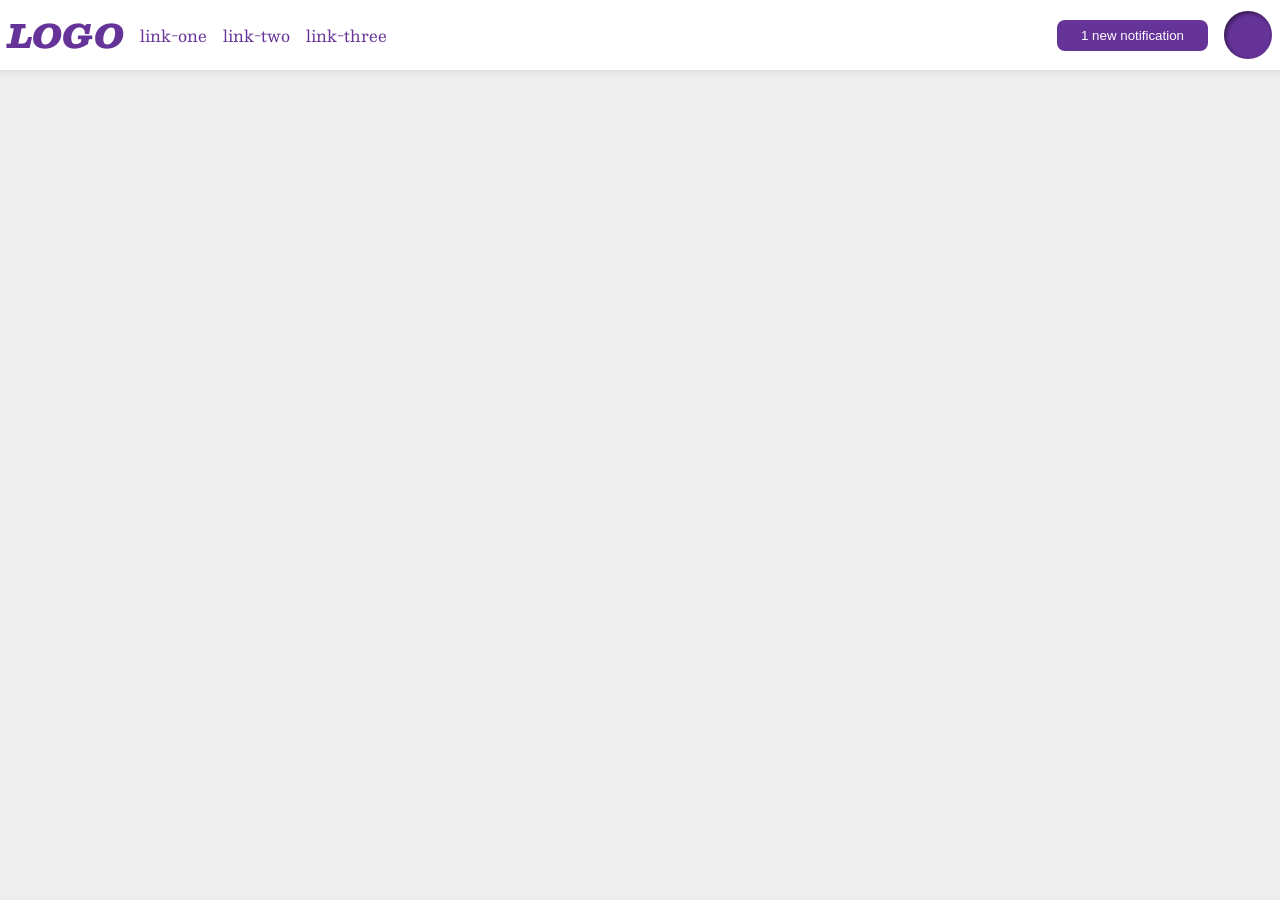
<file: foundations/flex/03-flex-header-2/index.html>
<!DOCTYPE html>
<html lang="en">
  <head>
    <meta charset="UTF-8">
    <meta http-equiv="X-UA-Compatible" content="IE=edge">
    <meta name="viewport" content="width=device-width, initial-scale=1.0">
    <title>Flex Header 2</title>
    <link rel="stylesheet" href="style.css">
  </head>
  <body>
    <div class="header">
      <div class="left-container">
        <div class="logo">
          LOGO
        </div>
        <ul class="links">
          <li><a href="https://google.com">link-one</a></li>
          <li><a href="https://google.com">link-two</a></li>
          <li><a href="https://google.com">link-three</a></li>
        </ul>
      </div>
      <div class="right-container">
        <button class="notifications">
          1 new notification
        </button>
        <div class="profile-image"></div>
      </div>
    </div>
  </body>
</html>
</file>
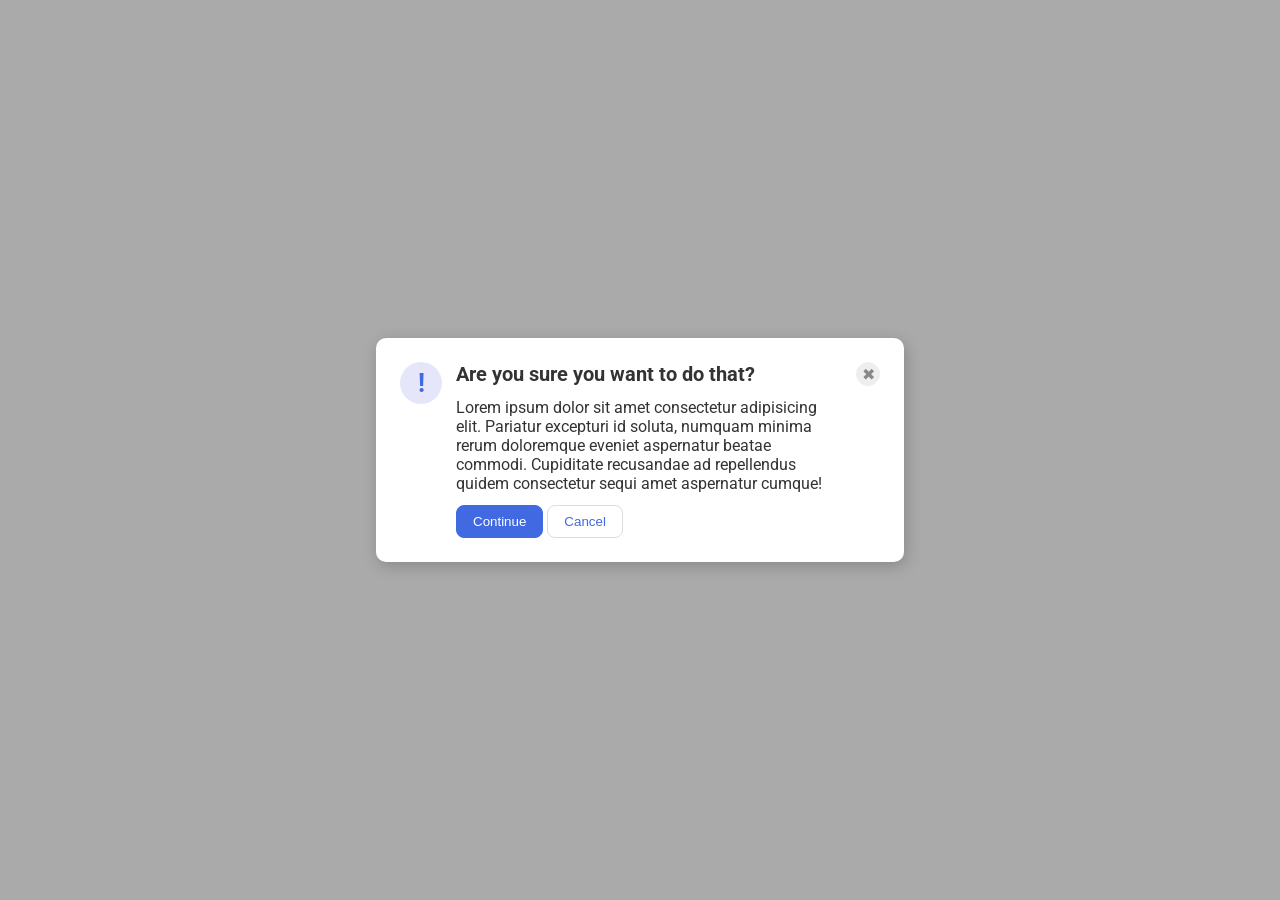
<file: foundations/flex/05-flex-modal/index.html>
<!DOCTYPE html>
<html lang="en">

<head>
  <meta charset="UTF-8">
  <meta http-equiv="X-UA-Compatible" content="IE=edge">
  <meta name="viewport" content="width=device-width, initial-scale=1.0">
  <link rel="stylesheet" href="style.css">
  <title>Modal</title>
</head>

<body>
  <div class="modal">

    <div class="icon">!</div>
    <div>
      <div class="header">Are you sure you want to do that?</div>
      <div class="text">Lorem ipsum dolor sit amet consectetur adipisicing elit. Pariatur excepturi id soluta, numquam
        minima rerum doloremque eveniet aspernatur beatae commodi. Cupiditate recusandae ad repellendus quidem
        consectetur sequi amet aspernatur cumque!</div>
      <button class="continue">Continue</button>
      <button class="cancel">Cancel</button>
    </div>
    <button class="close-button">✖</button>

  </div>
</body>

</html>

<!-- Original HTML -->
<!-- 
<!DOCTYPE html>
<html lang="en">
  <head>
    <meta charset="UTF-8">
    <meta http-equiv="X-UA-Compatible" content="IE=edge">
    <meta name="viewport" content="width=device-width, initial-scale=1.0">
    <link rel="stylesheet" href="style.css">
    <title>Modal</title>
  </head>
  <body>
    <div class="modal">
      <div class="icon">!</div>
      <div class="header">Are you sure you want to do that?</div>
      <button class="close-button">✖</button>
      <div class="text">Lorem ipsum dolor sit amet consectetur adipisicing elit. Pariatur excepturi id soluta, numquam minima rerum doloremque eveniet aspernatur beatae commodi. Cupiditate recusandae ad repellendus quidem consectetur sequi amet aspernatur cumque!</div>
      <button class="continue">Continue</button>
      <button class="cancel">Cancel</button>
    </div>
  </body>
</html>
 -->
</file>
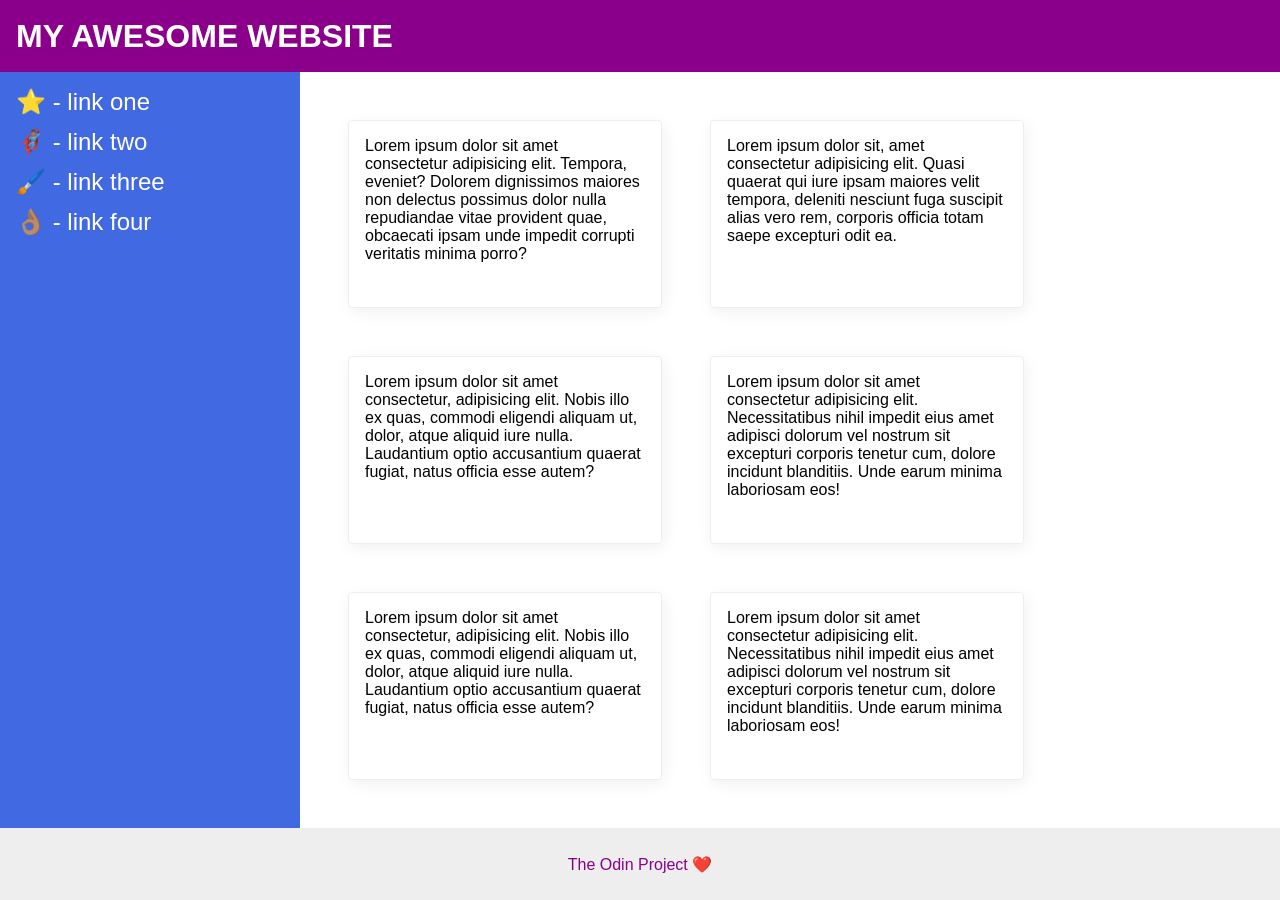
<file: foundations/flex/07-flex-layout-2/index.html>
<!DOCTYPE html>
<html lang="en">

<head>
  <meta charset="UTF-8">
  <meta http-equiv="X-UA-Compatible" content="IE=edge">
  <meta name="viewport" content="width=device-width, initial-scale=1.0">
  <title>The Holy Grail</title>
  <link rel="stylesheet" href="style.css">
</head>

<body>
    <div class="header">
      MY AWESOME WEBSITE
    </div>

    <div class="content">
      <div class="sidebar">
        <ul>
          <li><a href="#">⭐ - link one</a></li>
          <li><a href="#">🦸🏽‍♂️ - link two</a></li>
          <li><a href="#">🖌️ - link three</a></li>
          <li><a href="#">👌🏽 - link four</a></li>
        </ul>
      </div>
      <div class="cards">
        <div class="card">Lorem ipsum dolor sit amet consectetur adipisicing elit. Tempora, eveniet? Dolorem dignissimos
          maiores non delectus possimus dolor nulla repudiandae vitae provident quae, obcaecati ipsam unde impedit
          corrupti
          veritatis minima porro?</div>
        <div class="card">Lorem ipsum dolor sit, amet consectetur adipisicing elit. Quasi quaerat qui iure ipsam maiores
          velit tempora, deleniti nesciunt fuga suscipit alias vero rem, corporis officia totam saepe excepturi odit ea.
        </div>
        <div class="card">Lorem ipsum dolor sit amet consectetur, adipisicing elit. Nobis illo ex quas, commodi eligendi
          aliquam ut, dolor, atque aliquid iure nulla. Laudantium optio accusantium quaerat fugiat, natus officia esse
          autem?</div>
        <div class="card">Lorem ipsum dolor sit amet consectetur adipisicing elit. Necessitatibus nihil impedit eius
          amet
          adipisci dolorum vel nostrum sit excepturi corporis tenetur cum, dolore incidunt blanditiis. Unde earum minima
          laboriosam eos!</div>
        <div class="card">Lorem ipsum dolor sit amet consectetur, adipisicing elit. Nobis illo ex quas, commodi eligendi
          aliquam ut, dolor, atque aliquid iure nulla. Laudantium optio accusantium quaerat fugiat, natus officia esse
          autem?</div>
        <div class="card">Lorem ipsum dolor sit amet consectetur adipisicing elit. Necessitatibus nihil impedit eius
          amet
          adipisci dolorum vel nostrum sit excepturi corporis tenetur cum, dolore incidunt blanditiis. Unde earum minima
          laboriosam eos!</div>
      </div>
    </div>
    <div class="footer">
      The Odin Project ❤️
    </div>
</body>

</html>
</file>
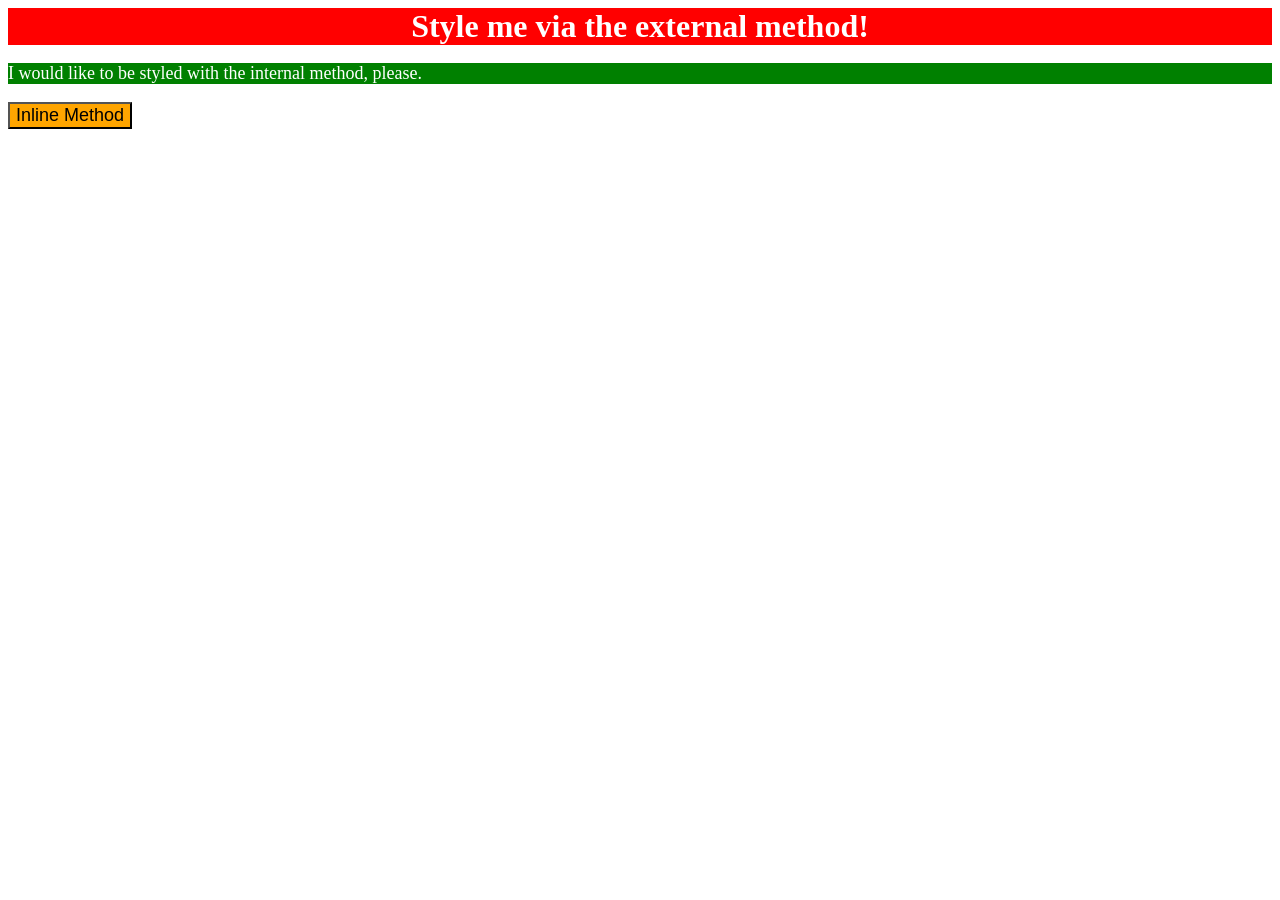
<file: foundations/intro-to-css/01-css-methods/index.html>
<!DOCTYPE html>
<html lang="en">
  <head>
    <link rel="stylesheet" href="styles.css">
    <meta charset="UTF-8">
    <meta http-equiv="X-UA-Compatible" content="IE=edge">
    <meta name="viewport" content="width=device-width, initial-scale=1.0">
    <title>Methods for Adding CSS</title>
    <style>
      p {
        background-color: green;
        color: white;
        font-size: 18px;
      }
    </style>
  </head>
  <body>
    <div>Style me via the external method!</div>
    <p>I would like to be styled with the internal method, please.</p>
    <button style="background-color: orange; font-size: 18px;">Inline Method</button>
  </body>
</html>
</file>
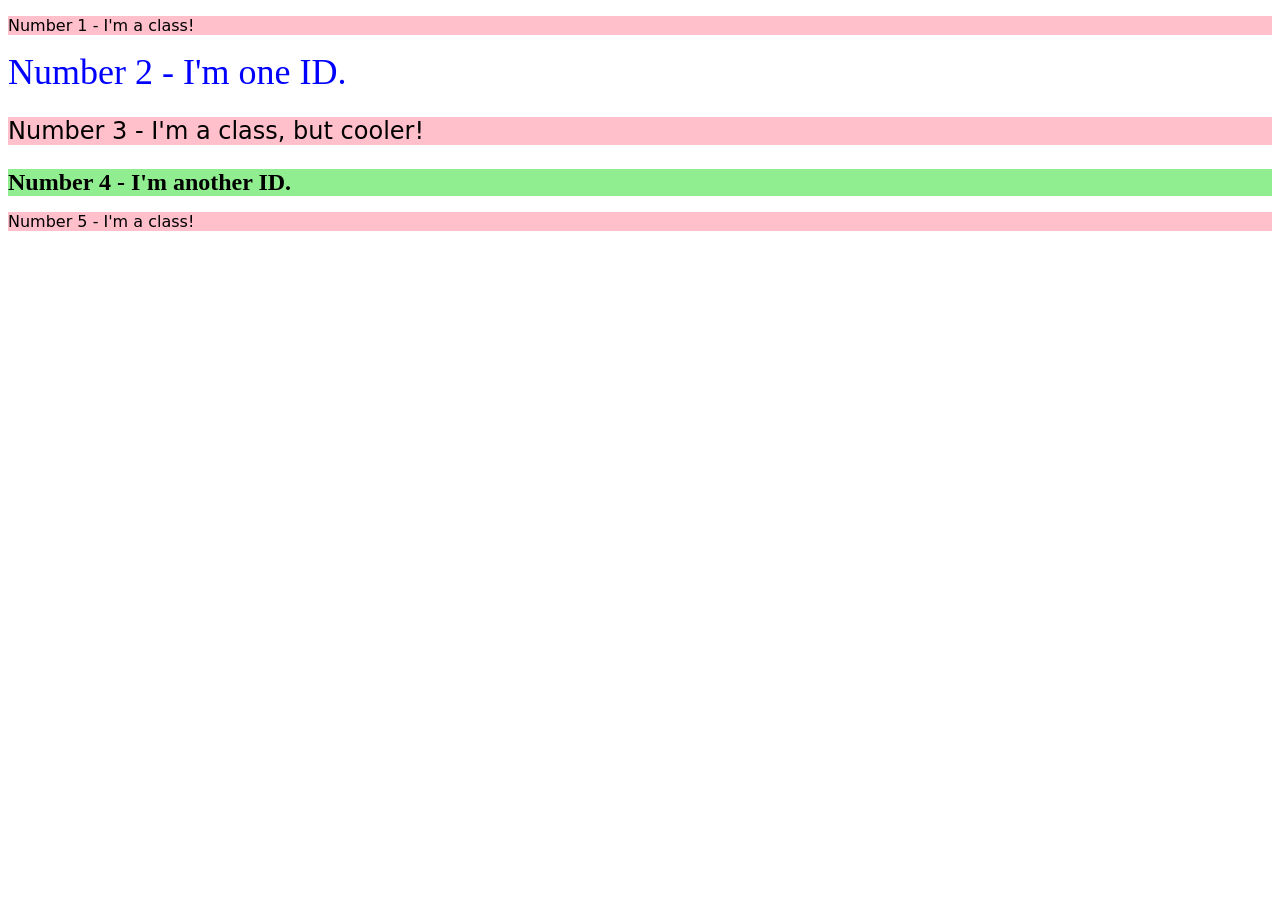
<file: foundations/intro-to-css/02-class-id-selectors/index.html>
<!DOCTYPE html>
<html lang="en">
  <head>
    <meta charset="UTF-8">
    <meta http-equiv="X-UA-Compatible" content="IE=edge">
    <meta name="viewport" content="width=device-width, initial-scale=1.0">
    <title>Class and ID Selectors</title>
    <link rel="stylesheet" href="style.css">
  </head>
  <body>
    <p class="odd">Number 1 - I'm a class!</p>
    <div id="numtwo">Number 2 - I'm one ID.</div>
    <p class="odd cooler">Number 3 - I'm a class, but cooler!</p>
    <div id="numfour">Number 4 - I'm another ID.</div>
    <p class="odd">Number 5 - I'm a class!</p>
  </body>
</html>
</file>
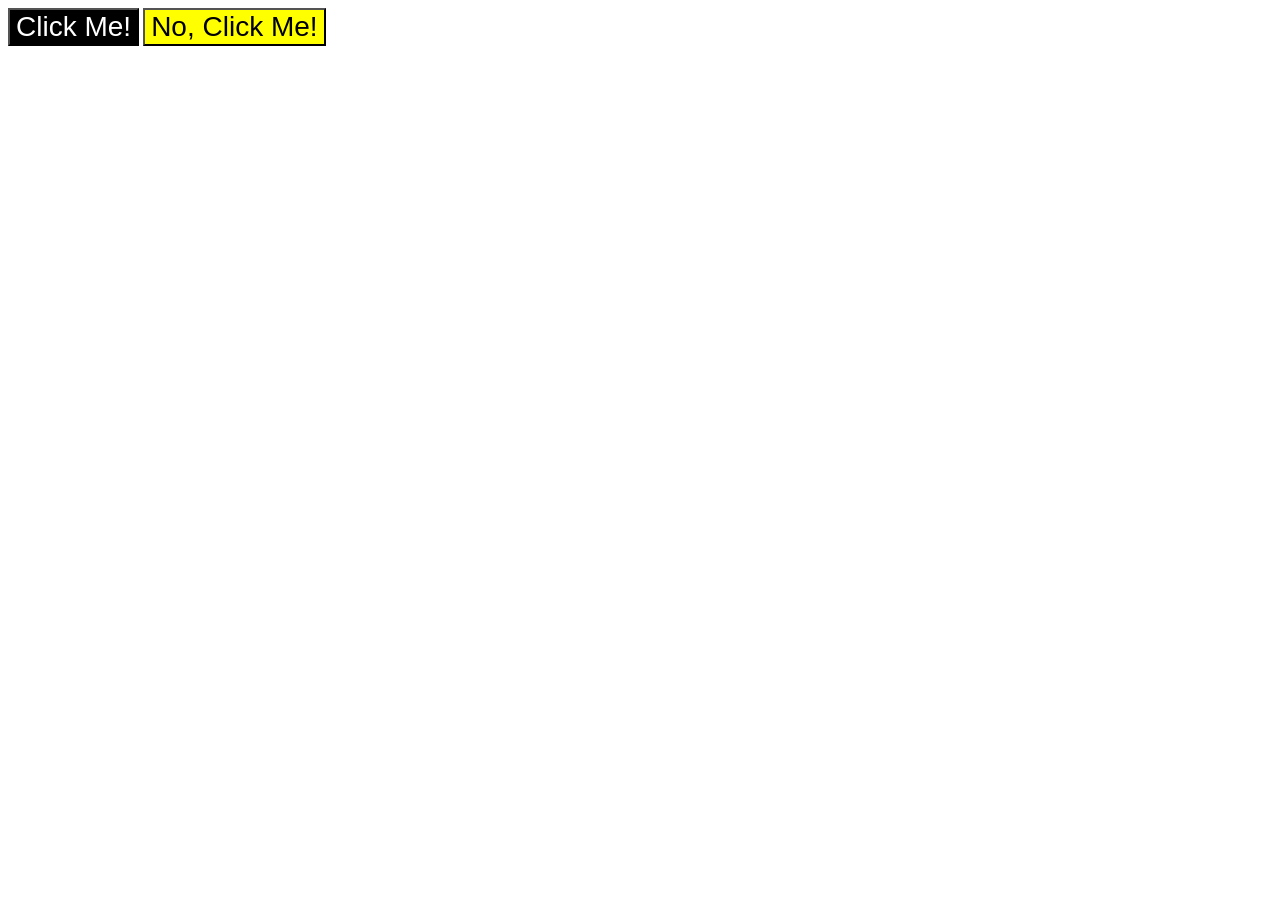
<file: foundations/intro-to-css/03-grouping-selectors/index.html>
<!DOCTYPE html>
<html lang="en">
  <head>
    <meta charset="UTF-8">
    <meta http-equiv="X-UA-Compatible" content="IE=edge">
    <meta name="viewport" content="width=device-width, initial-scale=1.0">
    <title>Grouping Selectors</title>
    <link rel="stylesheet" href="style.css">
  </head>
  <body>
    <button class="first">Click Me!</button>
    <button class="second">No, Click Me!</button>
  </body>
</html>
</file>
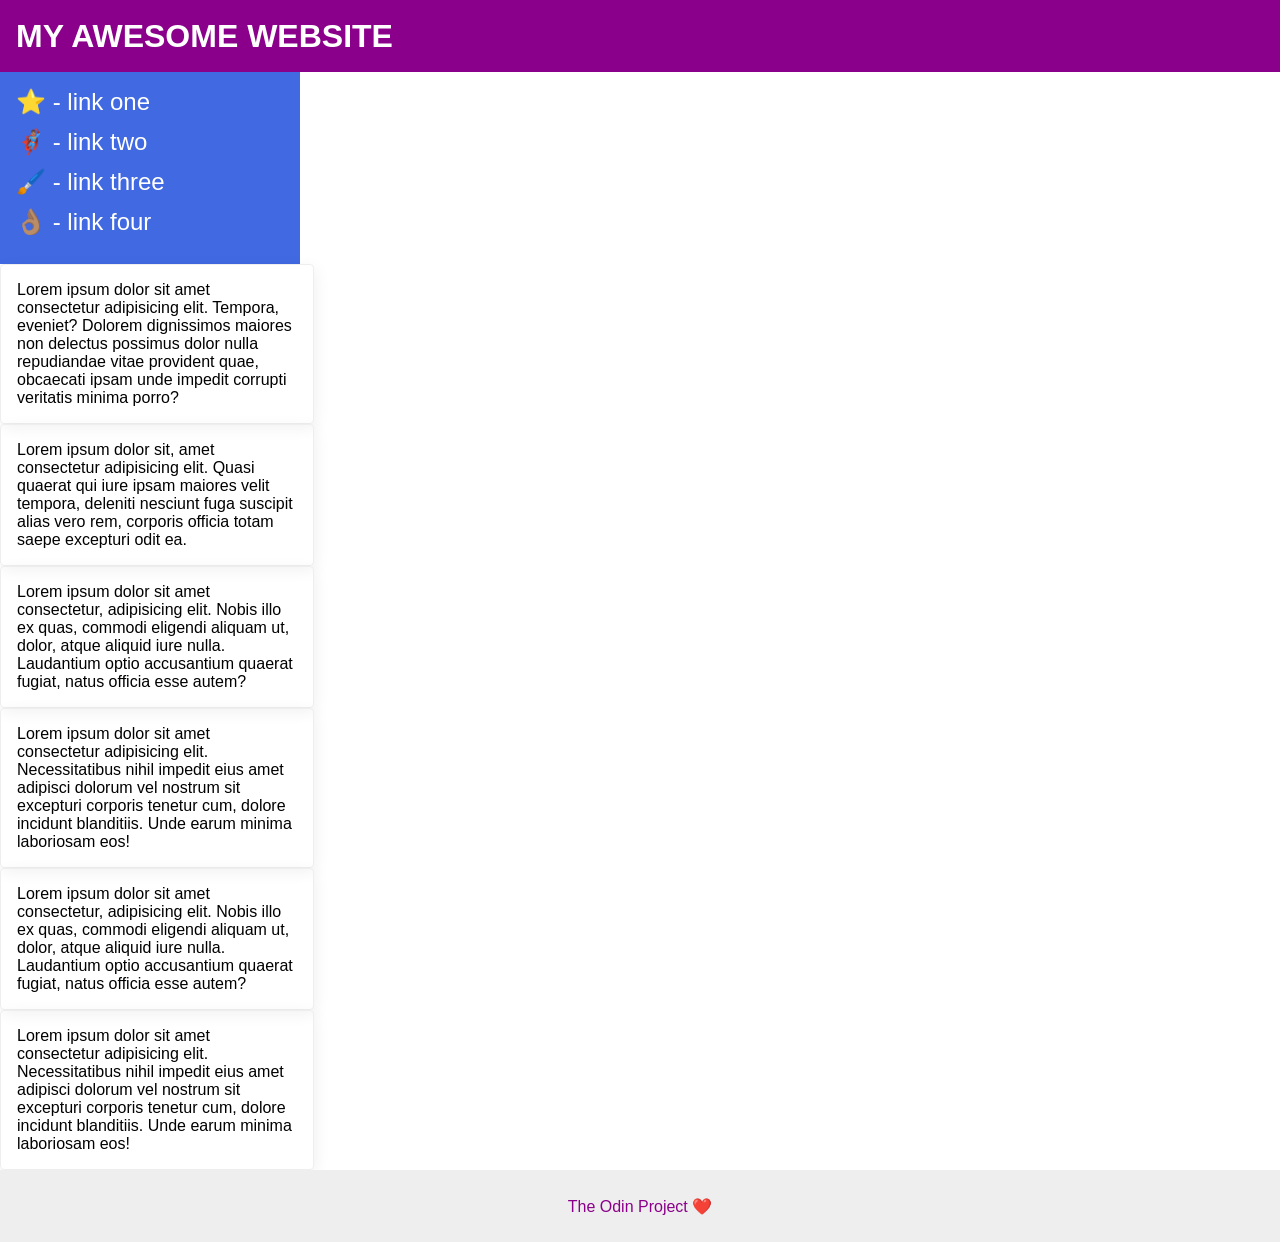
<file: foundations/flex/07-flex-layout-2/index-original.html>
<!DOCTYPE html>
<html lang="en">
  <head>
    <meta charset="UTF-8">
    <meta http-equiv="X-UA-Compatible" content="IE=edge">
    <meta name="viewport" content="width=device-width, initial-scale=1.0">
    <title>The Holy Grail</title>
    <link rel="stylesheet" href="style.css">
  </head>
  <body>
    <div class="header">
      MY AWESOME WEBSITE
    </div>
    
    <div class="sidebar">
      <ul>
        <li><a href="#">⭐ - link one</a></li>
        <li><a href="#">🦸🏽‍♂️ - link two</a></li>
        <li><a href="#">🖌️ - link three</a></li>
        <li><a href="#">👌🏽 - link four</a></li>
      </ul>
    </div>

    <div class="card">Lorem ipsum dolor sit amet consectetur adipisicing elit. Tempora, eveniet? Dolorem dignissimos maiores non delectus possimus dolor nulla repudiandae vitae provident quae, obcaecati ipsam unde impedit corrupti veritatis minima porro?</div>
    <div class="card">Lorem ipsum dolor sit, amet consectetur adipisicing elit. Quasi quaerat qui iure ipsam maiores velit tempora, deleniti nesciunt fuga suscipit alias vero rem, corporis officia totam saepe excepturi odit ea.</div>
    <div class="card">Lorem ipsum dolor sit amet consectetur, adipisicing elit. Nobis illo ex quas, commodi eligendi aliquam ut, dolor, atque aliquid iure nulla. Laudantium optio accusantium quaerat fugiat, natus officia esse autem?</div>
    <div class="card">Lorem ipsum dolor sit amet consectetur adipisicing elit. Necessitatibus nihil impedit eius amet adipisci dolorum vel nostrum sit excepturi corporis tenetur cum, dolore incidunt blanditiis. Unde earum minima laboriosam eos!</div>
    <div class="card">Lorem ipsum dolor sit amet consectetur, adipisicing elit. Nobis illo ex quas, commodi eligendi aliquam ut, dolor, atque aliquid iure nulla. Laudantium optio accusantium quaerat fugiat, natus officia esse autem?</div>
    <div class="card">Lorem ipsum dolor sit amet consectetur adipisicing elit. Necessitatibus nihil impedit eius amet adipisci dolorum vel nostrum sit excepturi corporis tenetur cum, dolore incidunt blanditiis. Unde earum minima laboriosam eos!</div>
    
    <div class="footer">
      The Odin Project ❤️
    </div>
  </body>
</html>
</file>
<file: foundations/flex/03-flex-header-2/style.css>
/* this is some magical font-importing.  
you'll learn about it later. */
@import url('https://fonts.googleapis.com/css2?family=Besley:ital,wght@0,400;1,900&display=swap');

body {
  margin: 0;
  background: #eee;
  font-family: Besley, serif;
}

.header {
  background: white;
  border-bottom: 1px solid #ddd;
  box-shadow: 0 0 8px rgba(0,0,0,.1);
  display: flex;
  padding: 8px;
  justify-content: space-between;
}

.left-container, .right-container {
  display: flex;
   gap: 16px;
   align-items: center;
}


.profile-image {
  background: rebeccapurple;
  box-shadow: inset 2px 2px 4px rgba(0,0,0,.5);
  border-radius: 50%;
  width: 48px;
  height: 48px;
}

.logo {
  color: rebeccapurple;
  font-size: 32px;
  font-weight: 900;
  font-style: italic;
}

button {
  border: none;
  border-radius: 8px;
  background: rebeccapurple;
  color: white;
  padding: 8px 24px;
}

a {
  /* this removes the line under our links */
  text-decoration: none;
  color: rebeccapurple;
}

ul {
  list-style-type: none;
  display: flex;
  gap: 16px;
  margin:0 ;
  padding: 0;
}
</file>
<file: foundations/flex/05-flex-modal/style.css>
@import url('https://fonts.googleapis.com/css2?family=Roboto:wght@400;700&display=swap');

html, body {
  height: 100%;
}

body {
  font-family: Roboto, sans-serif;
  margin: 0;
  background: #aaa;
  color: #333;
  /* I'll give you this one for free lol */
  display: flex;
  align-items: center;
  justify-content: center;
}

.modal {
  background: white;
  width: 480px;
  border-radius: 10px;
  box-shadow: 2px 4px 16px rgba(0,0,0,.2);
  padding: 24px;
  display: flex;
  gap: 14px;
}

.icon, 
.close-button {
  flex-shrink: 0;
}

.header {
  font-weight: bold;
  font-size: 20px;
}

.text {
  padding-block: 12px;
}



.icon {
  color: royalblue;
  font-size: 26px;
  font-weight: 700;
  background: lavender;
  width: 42px;
  height: 42px;
  border-radius: 50%;
  display: flex;
  align-items: center;
  justify-content: center;
  
}

.close-button {
  background: #eee;
  border-radius: 50%;
  color: #888;
  font-weight: 400;
  font-size: 16px;
  height: 24px;
  width: 24px;
  display: flex;
  align-items: center;
  justify-content: center;
  border: 1px solid #eee;
  padding: 0;
}

button {
  cursor: pointer;
  padding: 8px 16px;
  border-radius: 8px;
}

button.continue {
  background: royalblue;
  border: 1px solid royalblue;
  color: white;
}

button.cancel {
  background: white;
  border: 1px solid #ddd;
  color: royalblue;
}
</file>
<file: foundations/flex/07-flex-layout-2/style.css>
body {
  font-family: -apple-system, BlinkMacSystemFont, 'Segoe UI', Roboto, Oxygen, Ubuntu, Cantarell, 'Open Sans', 'Helvetica Neue', sans-serif;
  margin: 0;
  min-height: 100vh;
  /* ADDED SOLUTION */
   display: flex;
  flex-direction: column;
}


.header {
  height: 72px;
  background: darkmagenta;
  color: white;
  /* ADDED SOLUTION */
  font-weight: 900;
  font-size: 32px;
  display: flex;
  align-items: center;
  padding-left:16px;

}

.footer {
  height: 72px;
  background: #eee;
  color: darkmagenta;
  /* ADDED SOLUTION */
  display: flex;
  justify-content: center;
  align-items: center;
}

ul {
  margin:0;
  padding: 0;
  list-style-type: none;
}

li {
  margin-bottom: 12px;
}

ul a {
  text-decoration: none;
  color: white;
  font-size: 24px;
}

.sidebar {
  width: 300px;
  background: royalblue;
  box-sizing: border-box;
  /* ADDED SOLUTION */
  padding: 16px;
  flex-shrink: 0;

}



/* ADDED SOLUTION */
.content {
  display: flex;
  flex:1;
}

/* ADDED SOLUTION */
.cards {
  display: flex;
  flex-wrap: wrap;
  padding: 48px;
  gap:48px;
}

.card {
  border: 1px solid #eee;
  box-shadow: 2px 4px 16px rgba(0,0,0,.06);
  border-radius: 4px;
  /* ADDED SOLUTION */
  width: 280px;
  padding: 16px;
}
</file>
<file: foundations/intro-to-css/01-css-methods/styles.css>
div {
    background-color: red;
    text-align: center;
    color: white;
    font-size: 32px;
    font-weight: bold;
}
</file>
<file: foundations/intro-to-css/02-class-id-selectors/style.css>
/* Add CSS Styling */
.odd {
    background-color: pink;
    font-family: Verdana, "Dejavu Sans", sans-serif;
}

#numtwo {
    color: blue;
    font-size: 36px;
}

.odd.cooler {
    font-size: 24px;
}

#numfour {
    background-color: lightgreen;
    font-size: 24px;
    font-weight: bold;
}
</file>
<file: foundations/intro-to-css/03-grouping-selectors/style.css>
/* Add CSS Styling */
.first, 
.second {
    font-size: 28px;
    font-family: Helvetica, "Times New Roman", sans-serif;
}

.first {
    background-color: black;
    color: white;
}

.second {
    background-color: yellow;
    
}
</file>
